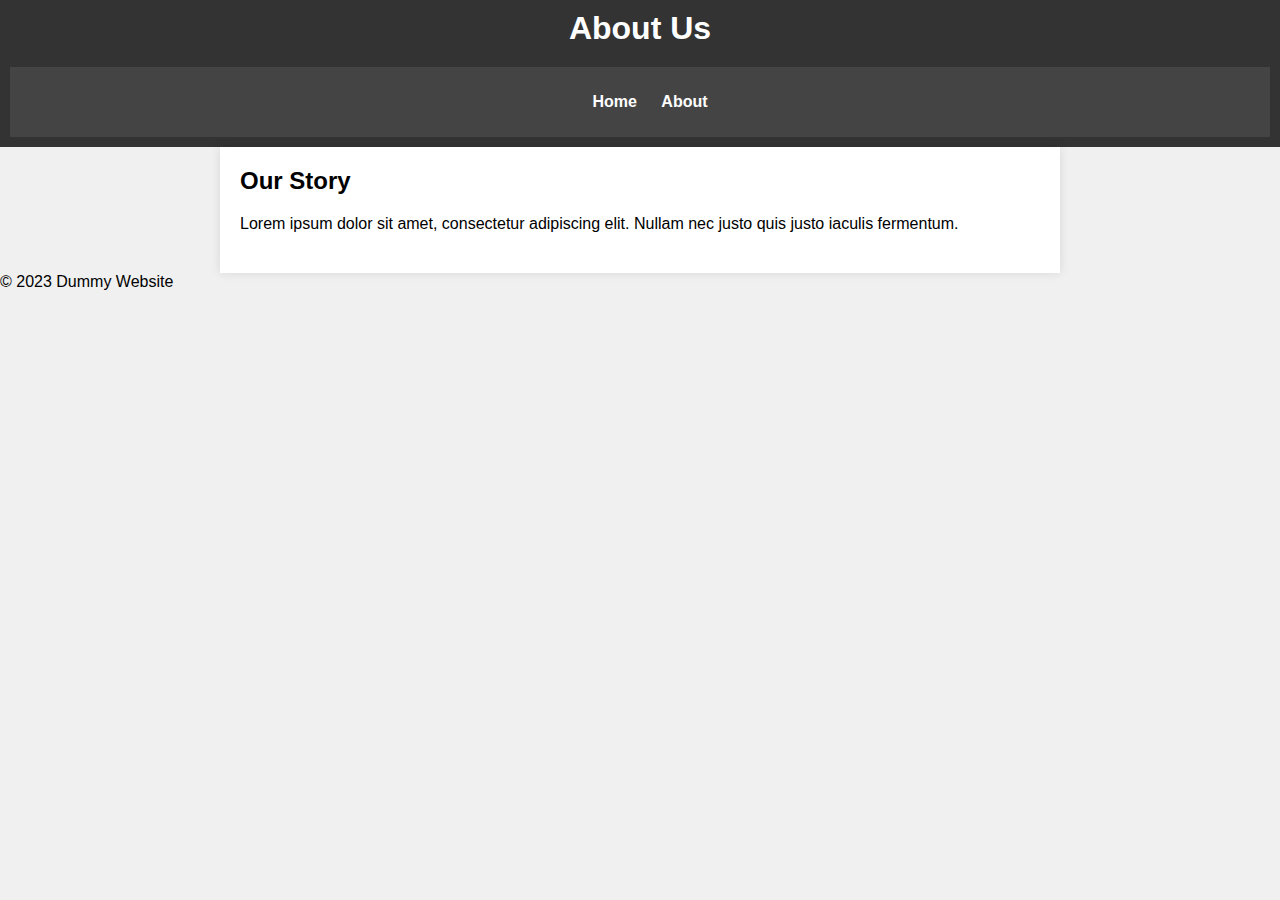
<file: about.html>
<!DOCTYPE html>
<html lang="en">
<head>
    <meta charset="UTF-8">
    <meta name="viewport" content="width=device-width, initial-scale=1.0">
    <link rel="stylesheet" href="about.css">
    <title>Dummy Website - About</title>
</head>
<body>
    <header>
        <h1>About Us</h1>
        <nav>
            <ul>
                <li><a href="index.html">Home</a></li>
                <li><a href="about.html">About</a></li>
            </ul>
        </nav>
    </header>
    <main>
        <section>
            <h2>Our Story</h2>
            <p>Lorem ipsum dolor sit amet, consectetur adipiscing elit. Nullam nec justo quis justo iaculis fermentum.</p>
        </section>
    </main>
    <footer>
        &copy; 2023 Dummy Website
    </footer>
</body>
</html>
</file>
<file: about.css>
/* Reset default browser styles */
body, h1, h2, p {
    margin: 0;
    padding: 0;
}

/* Set a background color for the whole page */
body {
    background-color: #f0f0f0;
    font-family: Arial, sans-serif;
}

/* Style the header */
header {
    background-color: #333;
    color: #fff;
    text-align: center;
    padding: 10px;
}

/* Style the navigation menu */
nav {
    background-color: #444;
    text-align: center;
    padding: 10px;
}

nav ul {
    list-style: none;
}

nav li {
    display: inline;
    margin-right: 20px;
}

/* Style links in the navigation menu */
nav a {
    text-decoration: none;
    color: #fff;
    font-weight: bold;
}

/* Style the main content */
main {
    max-width: 800px;
    margin: 0 auto;
    padding: 20px;
    background-color: #fff;
    box-shadow: 0 0 10px rgba(0, 0, 0, 0.1);
}

/* Style headings and paragraphs */
h1, h2, p {
    margin-bottom: 20px;
}
</file>
